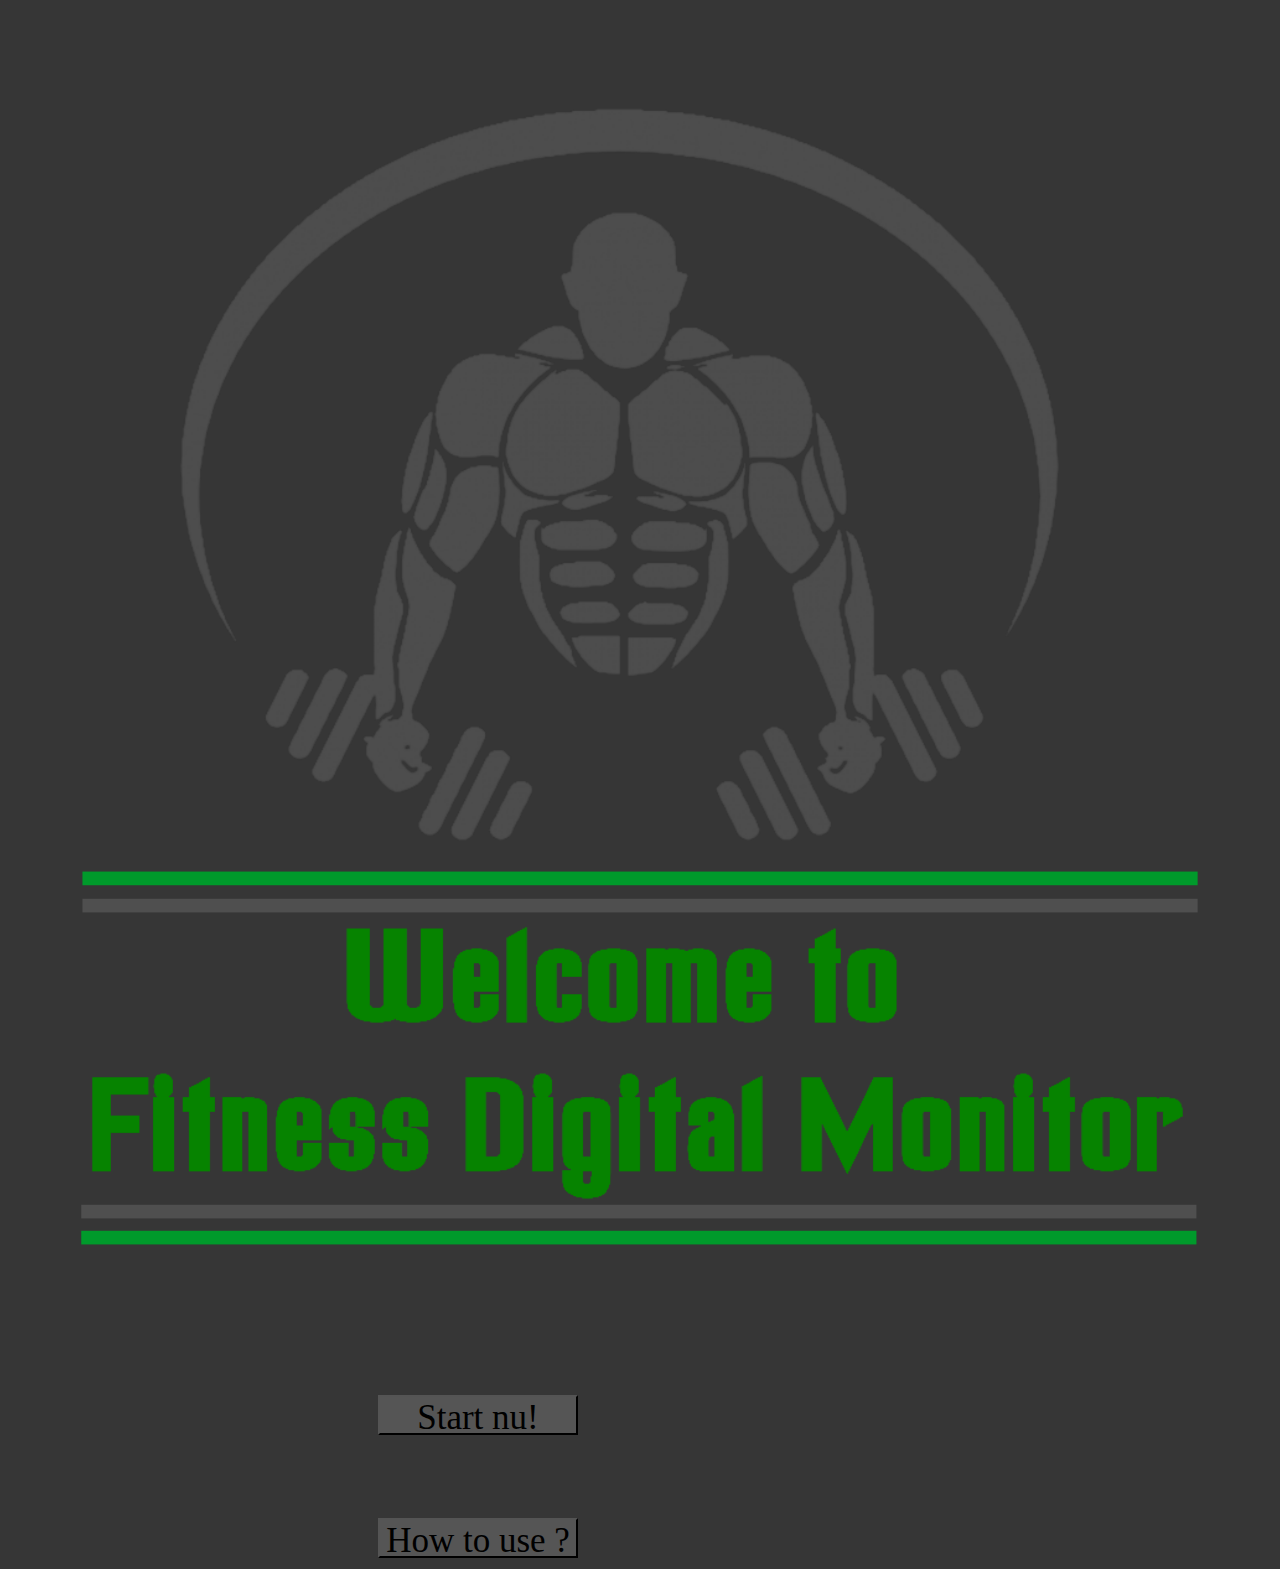
<file: Index.html>
<!DOCTYPE html>
<html>
	<head>
		<title> Fitness Digital Monitor </title>
		<script type="text/javascript" src="Script.js"></script>
		<link rel = "stylesheet" type="text/css" href = "IndexFormat.css">
		<meta name="viewport" content="width-device-width, initial-scale-1">
		
	</head>
	
	<body>
		<div id = "content">
				
			<img src= "FDMLogo.png">
			<br>
		<!--	<div id = text>
			Fitness Digital Monitor. helps you keep track of your fitness routines:
			How much weight you use, how many reps you take, how big your reps are and how long you take to complete your sets!
			This will help you keep track of your development as well as how much weight you used on previous workouts on the different machines
			It is also great at motivating you, seeing your improvements.
			</div> -->
			<br>
			<!-- <button id = "button"> Start nu! </button> -->
			<!-- <button id = "button1" onclick = "linkStart()"> Start nu! </button> -->
			<!-- <a href="Measurements.HTML" class="button"> Start nu!</a> -->
			<form action="Measurements.HTML">
				<button onclick ="goToSite()"> Start nu!</button>
			</form>
			<br>
			<br>
			<div id="newContent"> </div>
			<button id = "button2" onclick ="insertText()"> How to use ? </button>
			
			
			
		</body>
</html>
</file>
<file: IndexFormat.css>
img {
		width: 100%
}
body {
	background-color: #363636;
	color: #8a8a8a;
	font-family: freak out go bananas;
    font-size: 35px;
}
button { 
  width:200px; 
  height:40px;
  background-color: #555555;
  position: center;
  font-family: freak out go bananas;
  font-size: 35px;
  text-align: center;
  margin-left: 370px;
  
}
</file>
